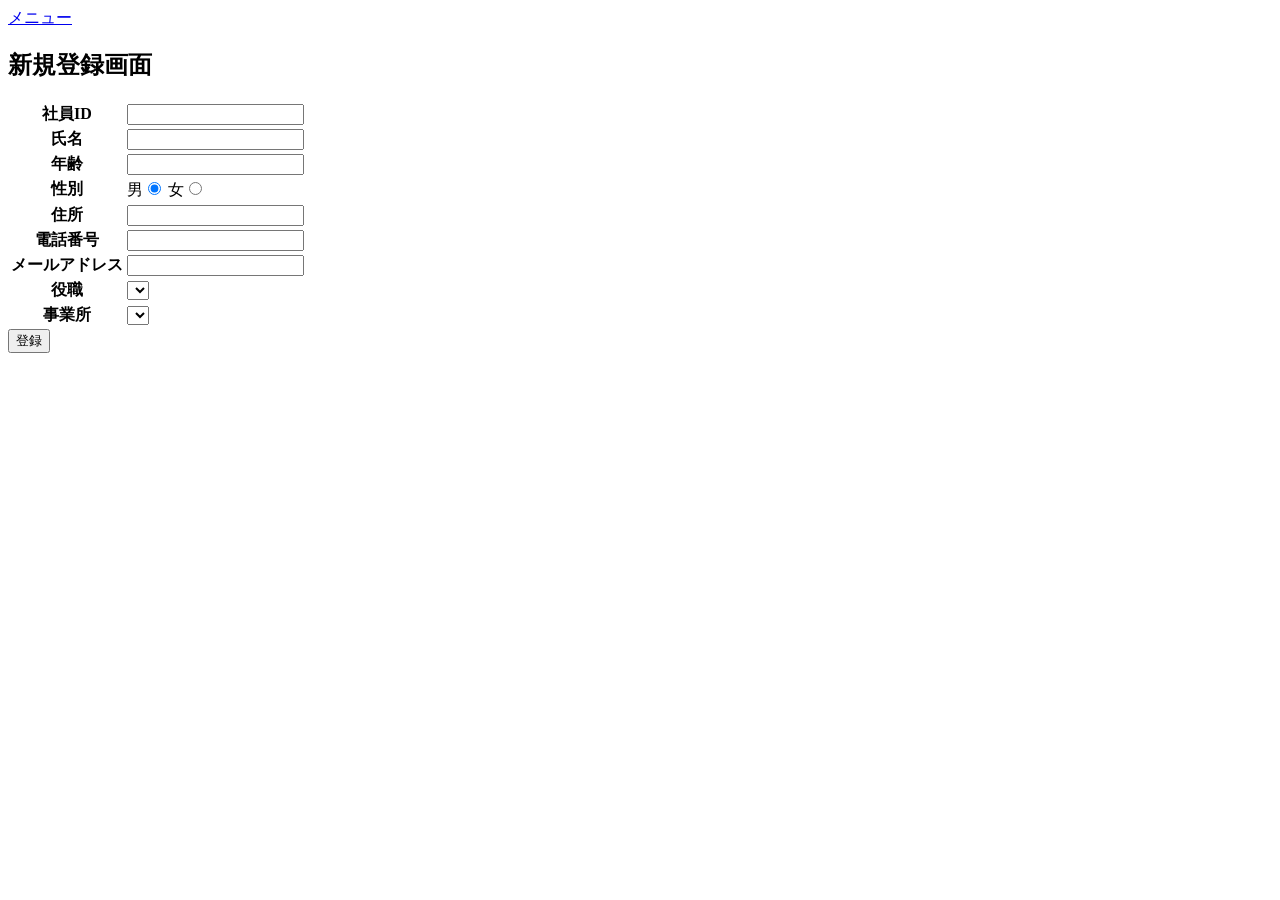
<file: src/main/resources/templates/add.html>
<!DOCTYPE html>
<html>
<head>
	<meta http-equiv="Content-Type" content="text/html; charset=UTF-8">
	<link rel="stylesheet" th:href="@{/css/common.css}">
	<title>新規登録</title>
</head>
<body>
	<div id="wapper">
		<div class="menu">
			<a href="/">メニュー</a>
		</div>
		<div class="menu">
			<h2>新規登録画面</h2>
		</div>
		<form method="post" th:action="@{/addConf}" th:object="${memberForm}" accept-charset="utf-8">
			<table class="ct">
				<tbody>
					<tr>
						<th th:classappend="${#fields.hasErrors('memberId')} ? 'error'">社員ID</th>
						<td>
							<input type="text" th:field="*{memberId}">
							<div class="error-message error" th:errors="*{memberId}"></div>
						</td>
					</tr>
					<tr>
						<th th:classappend="${#fields.hasErrors('name')} ? 'error'">氏名</th>
						<td>
							<input type="text" th:field="*{name}">
							<div class="error-message error" th:errors="*{name}"></div>
						</td>
					</tr>
					<tr>
						<th th:classappend="${#fields.hasErrors('age')} ? 'error'">年齢</th>
						<td>
							<input type="text" th:field="*{age}">
							<div class="error-message error" th:errors="*{age}"></div>
						</td>
					</tr>
					<tr>
						<th>性別</th>
						<td>男<input type="radio" checked th:field="*{sex}" th:value="0">
							女<input type="radio" th:field="*{sex}" th:value="1">
						</td>
					</tr>
					<tr>
						<th th:classappend="${#fields.hasErrors('address')} ? 'error'">住所</th>
						<td>
							<input type="text" th:field="*{address}">
							<div class="error-message error" th:errors="*{address}"></div>
						</td>
					</tr>
					<tr>
						<th>電話番号</th>
						<td><input type="text" th:field="*{tel}"></td>
					</tr>
					<tr>
						<th th:classappend="${#fields.hasErrors('mail')} ? 'error'">メールアドレス</th>
						<td >
							<input type="text" th:field="*{mail}">
							<div class="error-message error" th:errors="*{mail}"></div>
						</td>
					</tr>
					<tr>
						<th>役職</th>
						<td>
							<select th:field="*{positionId}"> 
							    <option th:each="pos : ${positions}" 
							            th:value="${pos.positionId}"
							            th:text="${pos.positionName}"></option>
							</select>
						</td>
					</tr>
					<tr>
						<th>事業所</th>
						<td>
							<select th:field="*{placeId}">
								<option th:each="pla : ${places}" 
										th:value="${pla.placeId}"
										th:text="${pla.placeName}"></option>
							</select>
						</td>
					</tr>
				</tbody>	
			</table>
			<div class="menu">
				<button type="submit">登録</button>
			</div>
		</form>
	</div>
</body>
</html>
</file>
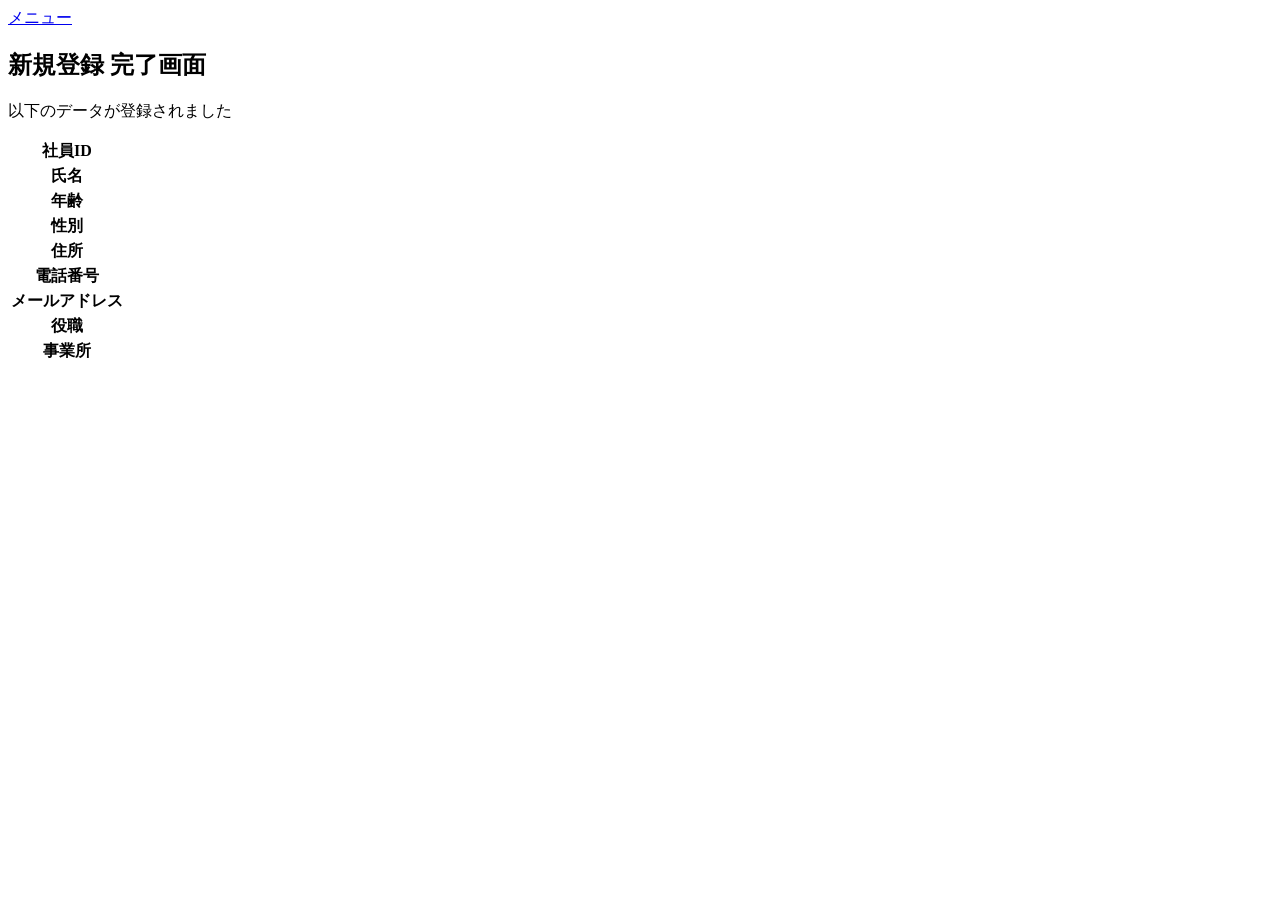
<file: src/main/resources/templates/addComp.html>
<!DOCTYPE html>
<html>
<head>
	<meta http-equiv="Content-Type" content="text/html; charset=UTF-8">
	<link rel="stylesheet" th:href="@{/css/common.css}">
	<title>新規登録</title>
</head>
<body>
	<div id="wapper">
		<div class="menu">
			<a href="/">メニュー</a>
		</div>
		<div class="menu">
			<h2>新規登録 完了画面</h2>
			<p>以下のデータが登録されました</p>
		</div>
		<table class="ct">
			<tbody>
				<tr>
					<th>社員ID</th>
					<td th:text="${saveMember.memberId}"></td>
				</tr>
				<tr>
					<th>氏名</th>
					<td th:text="${saveMember.name}"></td>
				</tr>
				<tr>
					<th>年齢</th>
					<td th:text="${saveMember.age}"></td>
				</tr>
				<tr>
					<th>性別</th>
					<td th:text="${saveMember.sexName}"></td>
				</tr>
				<tr>
					<th>住所</th>
					<td th:text="${saveMember.address}"></td>
				</tr>
				<tr>
					<th>電話番号</th>
					<td th:text="${saveMember.tel}"></td>
				</tr>
				<tr>
					<th>メールアドレス</th>
					<td th:text="${saveMember.mail}"></td>
				</tr>
				<tr>
					<th>役職</th>
					<td th:text="${saveMember.mstPosition.positionName}"></td>
				</tr>
				<tr>
					<th>事業所</th>
					<td th:text="${saveMember.mstPlace.placeName}"></td>
				</tr>
			</tbody>
		</table>
	</div>
</body>
</html>
</file>
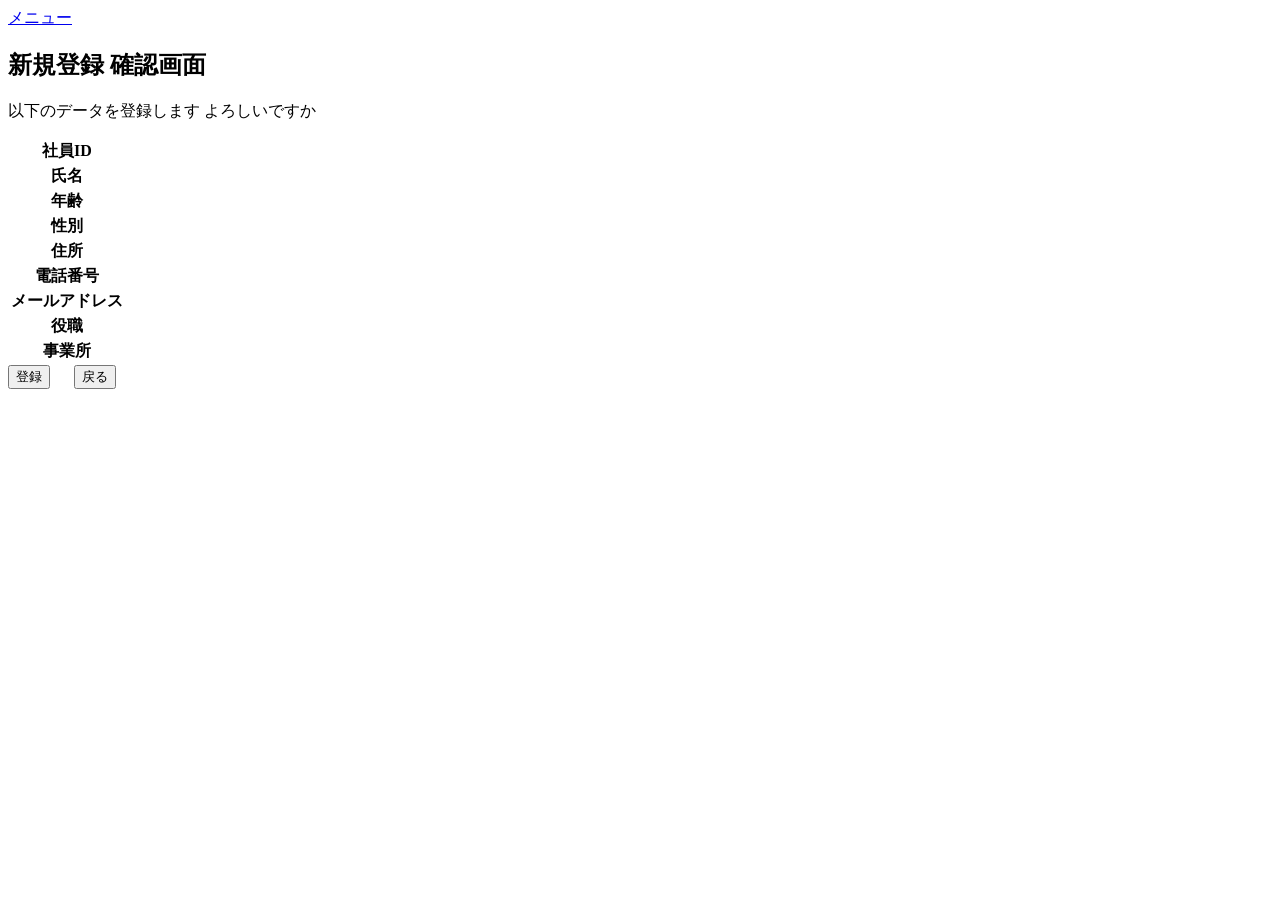
<file: src/main/resources/templates/addConf.html>
<!DOCTYPE html>
<html>
<head>
	<meta http-equiv="Content-Type" content="text/html; charset=UTF-8">
	<link rel="stylesheet" th:href="@{/css/common.css}">
	<title>新規登録</title>
</head>
<body>
	<div id="wapper">
		<div class="menu">
			<a href="/">メニュー</a>
		</div>
		<div class="menu">
			<h2>新規登録 確認画面</h2>
			<p>以下のデータを登録します よろしいですか</p>
		</div>
		<form method="post" th:object="${memberForm}" th:action="@{/add}">
			<table class="ct">
				<tbody>
					<tr>
						<th>社員ID</th>
						<td th:text="${memberForm.memberId}"></td>
						<input type="hidden" th:field="*{memberId}">
					</tr>
					<tr>
						<th>氏名</th>
						<td th:text="${memberForm.name}"></td>
						<input type="hidden" th:field="*{name}">
					</tr>
					<tr>
						<th>年齢</th>
						<td th:text="${memberForm.age}"></td>
						<input type="hidden" th:field="*{age}">
					</tr>
					<tr>
						<th>性別</th>
						<td th:text="${memberForm.sexName}"></td>
						<input type="hidden" th:field="*{sex}">
					</tr>
					<tr>
						<th>住所</th>
						<td th:text="${memberForm.address}"></td>
						<input type="hidden" th:field="*{address}">
					</tr>
					<tr>
						<th>電話番号</th>
						<td th:text="${memberForm.tel}"></td>
						<input type="hidden" th:field="*{tel}">
					</tr>
					<tr>
						<th>メールアドレス</th>
						<td th:text="${memberForm.mail}"></td>
						<input type="hidden" th:field="*{mail}">
					</tr>
					<tr>
						<th>役職</th>
						<td th:text="${position.positionName}"></td>
						<input type="hidden" th:field="*{positionId}">
					</tr>
					<tr>
						<th>事業所</th>
						<td th:text="${place.placeName}"></td>
						<input type="hidden" th:field="*{placeId}">
					</tr>
				</tbody>
			</table>
			<div class="menu">
				<button type="submit">登録</button>
				&nbsp;&nbsp;&nbsp;&nbsp
				<!--javascriptでもとの入力値を保持したまま前の画面に遷移できる-->
				<button type="button" onclick="history.back()">戻る</button>
			</div>
		</form>
	</div>
</body>
</html>
</file>
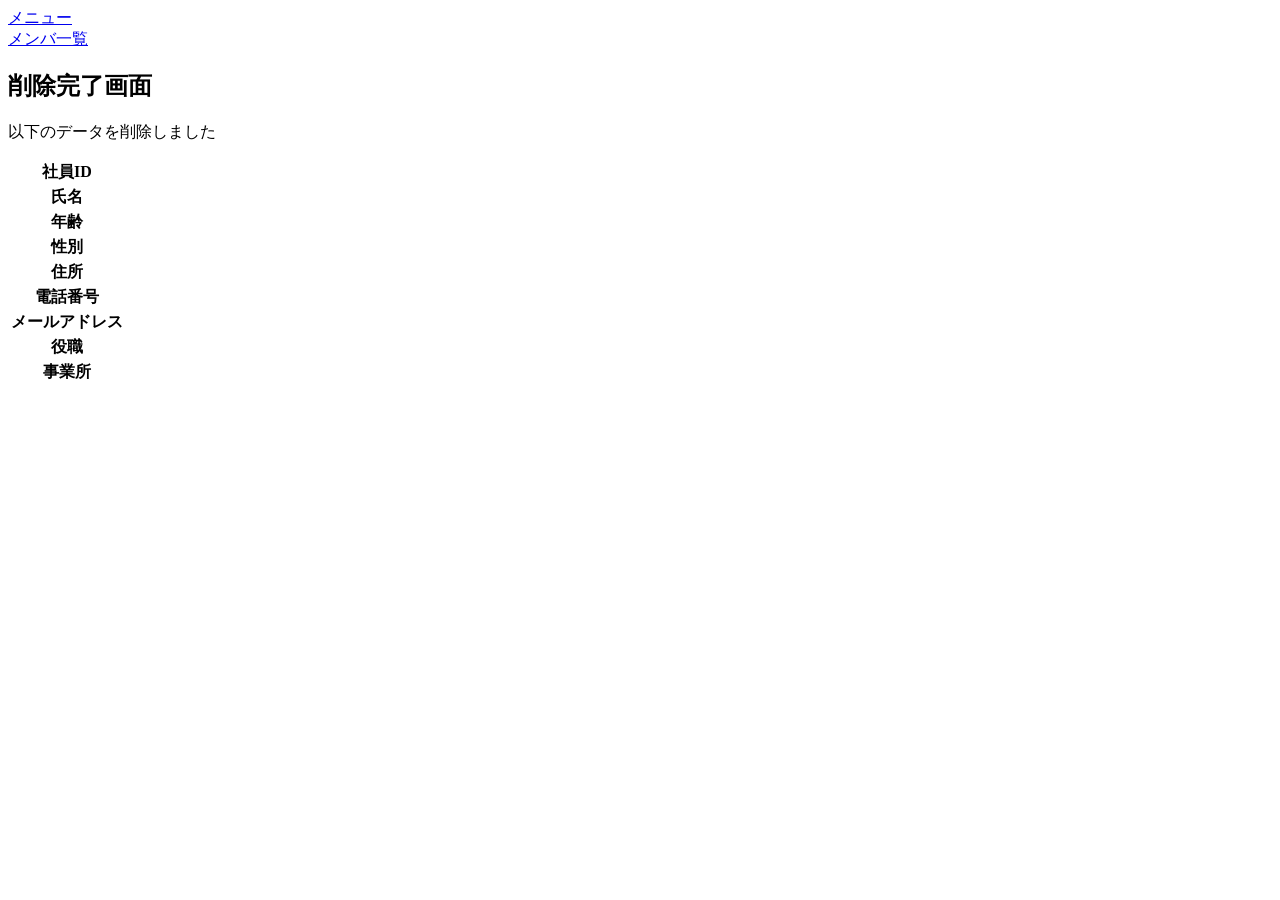
<file: src/main/resources/templates/deleteComp.html>
<!DOCTYPE html>
<html>
<head>
	<meta http-equiv="Content-Type" content="text/html; charset=UTF-8">
	<link rel="stylesheet" th:href="@{/css/common.css}">
	<title>削除</title>
</head>
<body>
	<div id="wapper">
		<div class="menu">
			<a href="/">メニュー</a><br>
			<a href="/list">メンバ一覧</a>
		</div>
		<div class="menu">
			<h2>削除完了画面</h2>
			<p>以下のデータを削除しました</p>
		</div>
		<table class="ct">
			<tbody>
				<tr>
					<th>社員ID</th>
					<td th:text="${member.memberId}"></td>
				</tr>
				<tr>
					<th>氏名</th>
					<td th:text="${member.name}"></td>
				</tr>
				<tr>
					<th>年齢</th>
					<td th:text="${member.age}"></td>
				</tr>
				<tr>
					<th>性別</th>
					<td th:text="${member.sexName}"></td>
				</tr>
				<tr>
					<th>住所</th>
					<td th:text="${member.address}"></td>
				</tr>
				<tr>
					<th>電話番号</th>
					<td th:text="${member.tel}"></td>
				</tr>
				<tr>
					<th>メールアドレス</th>
					<td th:text="${member.mail}"></td>
				</tr>
				<tr>
					<th>役職</th>
					<td th:text="${member.mstPosition.positionName}"></td>
				</tr>
				<tr>
					<th>事業所</th>
					<td th:text="${member.mstPlace.placeName}"></td>
				</tr>
			</tbody>
		</table>
	</div>
</body>
</html>
</file>
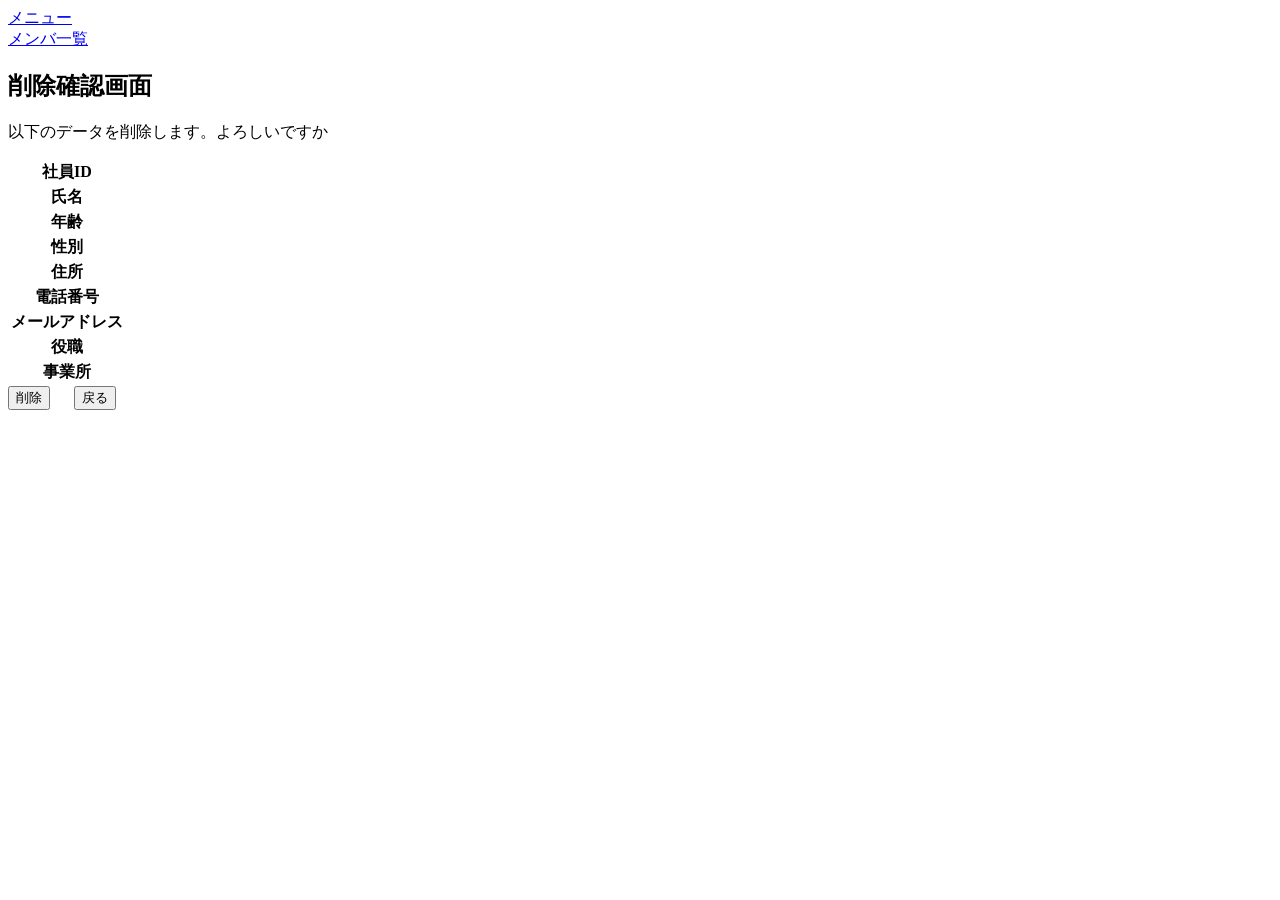
<file: src/main/resources/templates/deleteConf.html>
<!DOCTYPE html>
<html>
<head>
	<meta http-equiv="Content-Type" content="text/html; charset=UTF-8">
	<link rel="stylesheet" th:href="@{/css/common.css}">
	<title>削除</title>
</head>
<body>
	<div id="wapper">
		<div class="menu">
			<a href="/">メニュー</a><br>
			<a href="/list">メンバ一覧</a>
		</div>
		<div class="menu">
			<h2>削除確認画面</h2>
			<p>以下のデータを削除します。よろしいですか</p>
		</div>
		<table class="ct">
			<tbody>
				<tr>
					<th>社員ID</th>
					<td th:text="${member.memberId}"></td>
				</tr>
				<tr>
					<th>氏名</th>
					<td th:text="${member.name}"></td>
				</tr>
				<tr>
					<th>年齢</th>
					<td th:text="${member.age}"></td>
				</tr>
				<tr>
					<th>性別</th>
					<td th:text="${member.sexName}"></td>
				</tr>
				<tr>
					<th>住所</th>
					<td th:text="${member.address}"></td>
				</tr>
				<tr>
					<th>電話番号</th>
					<td th:text="${member.tel}"></td>
				</tr>
				<tr>
					<th>メールアドレス</th>
					<td th:text="${member.mail}"></td>
				</tr>
				<tr>
					<th>役職</th>
					<td th:text="${member.mstPosition.positionName}"></td>
				</tr>
				<tr>
					<th>事業所</th>
					<td th:text="${member.mstPlace.placeName}"></td>
				</tr>
			</tbody>
		</table>
		<div class="menu">
			<a th:href="@{/member/delete/comp/{id}(id=*{member.memberId})}"><button>削除</button></a>
			&nbsp;&nbsp;&nbsp;&nbsp
			<!--javascriptでもとの入力値を保持したまま前の画面に遷移できる-->
			<button type="button" onclick="history.back()">戻る</button>
		</div>
	</div>
</body>
</html>
</file>
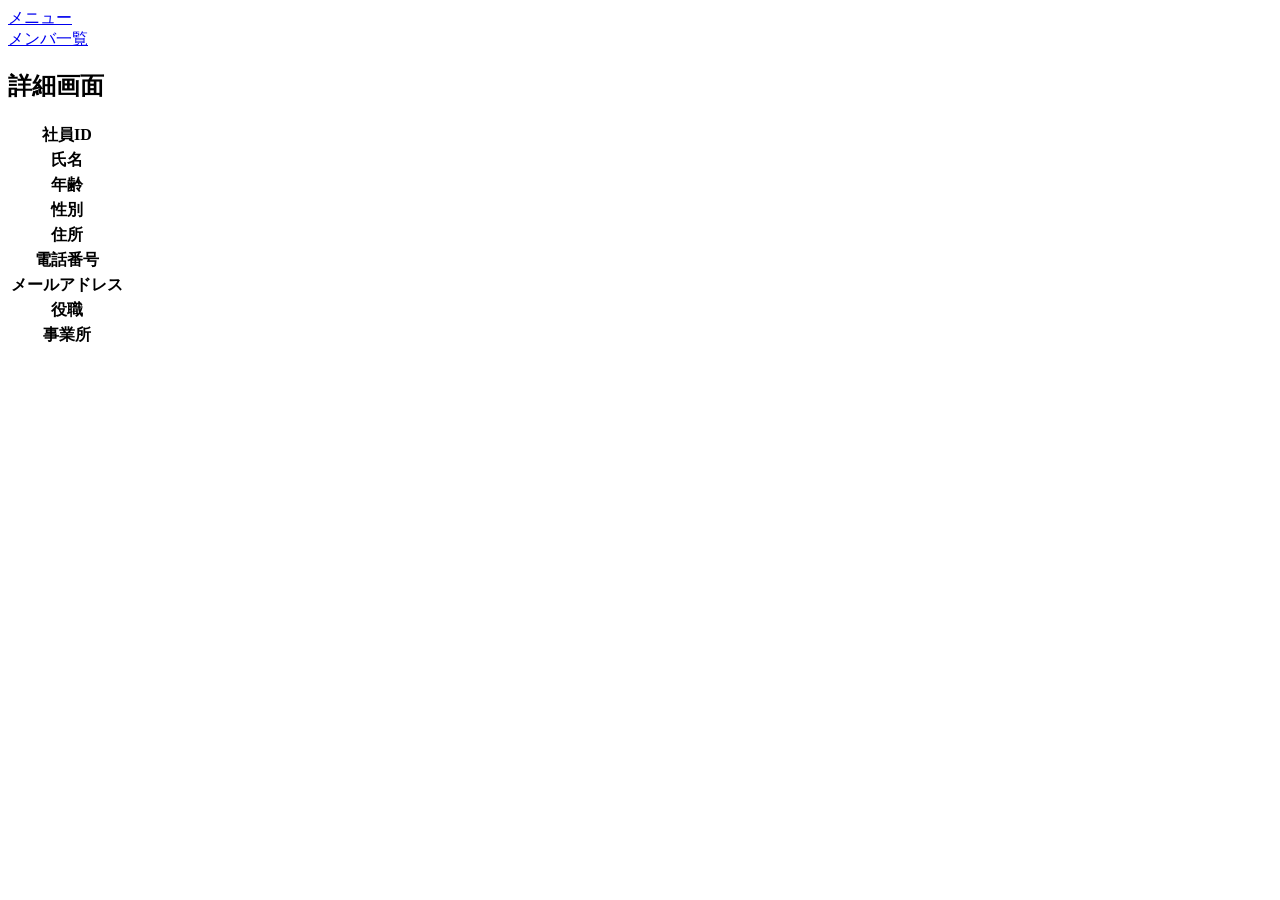
<file: src/main/resources/templates/detail.html>
<!DOCTYPE html>
<html>
<head>
	<meta http-equiv="Content-Type" content="text/html; charset=UTF-8">
	<link rel="stylesheet" th:href="@{/css/common.css}">
	<title>詳細</title>
</head>
<body>
	<div id="wapper">
		<div class="menu">
			<a href="/">メニュー</a><br>
			<a href="/list">メンバ一覧</a>
		</div>
		<div class="menu">
			<h2>詳細画面</h2>
		</div>
		<table class="ct">
			<tbody>
				<tr>
					<th>社員ID</th>
					<td th:text="${member.memberId}"></td>
				</tr>
				<tr>
					<th>氏名</th>
					<td th:text="${member.name}"></td>
				</tr>
				<tr>
					<th>年齢</th>
					<td th:text="${member.age}"></td>
				</tr>
				<tr>
					<th>性別</th>
					<td th:text="${member.sexName}"></td>
				</tr>
				<tr>
					<th>住所</th>
					<td th:text="${member.address}"></td>
				</tr>
				<tr>
					<th>電話番号</th>
					<td th:text="${member.tel}"></td>
				</tr>
				<tr>
					<th>メールアドレス</th>
					<td th:text="${member.mail}"></td>
				</tr>
				<tr>
					<th>役職</th>
					<td th:text="${member.mstPosition.positionName}"></td>
				</tr>
				<tr>
					<th>事業所</th>
					<td th:text="${member.mstPlace.placeName}"></td>
				</tr>
			</tbody>
		</table>
	</div>
</body>
</html>
</file>
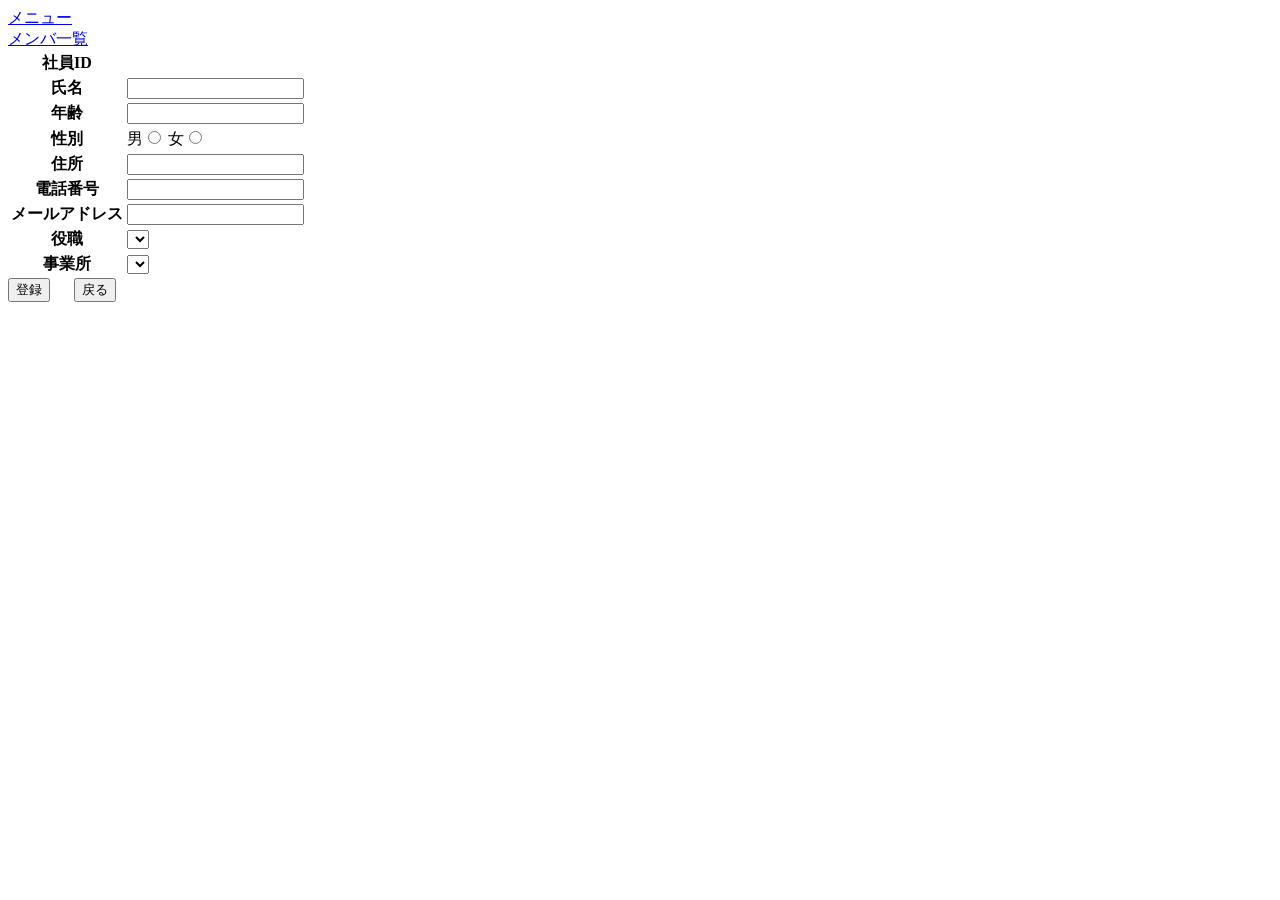
<file: src/main/resources/templates/update.html>
<!DOCTYPE html>
<html>
<head>
	<meta http-equiv="Content-Type" content="text/html; charset=UTF-8">
	<link rel="stylesheet" th:href="@{/css/common.css}">
	<title>更新</title>
</head>
<body>
	<div id="wapper">
		<div class="menu">
			<a href="/">メニュー</a><br>
			<a href="/list">メンバ一覧</a>
		</div>
		<div class="menu">
			<form method="post" th:action="@{/member/update}" th:object="${memberForm}">
				<table class="ct">
					<tbody>
						<tr>
							<th >社員ID</th>
							<td th:text="${memberForm.memberId}"></td>
							<input type="hidden" th:field="*{memberId}">
						</tr>
						<tr>
							<th th:classappend="${#fields.hasErrors('name')} ? 'error'">氏名</th>
							<td>
								<input type="text" th:field="*{name}">
								<div class="error-message error" th:errors="*{name}"></div>
							</td>
						</tr>
						<tr>
							<th th:classappend="${#fields.hasErrors('age')} ? 'error'">年齢</th>
							<td>
								<input type="text" th:field="*{age}">
								<div class="error-message error" th:errors="*{age}"></div>
							</td>
						</tr>
						<tr>
							<th>性別</th>
							<td>男<input type="radio" th:field="*{sex}" th:value="0">
								女<input type="radio" th:field="*{sex}" th:value="1">
							</td>
						</tr>
						<tr>
							<th th:classappend="${#fields.hasErrors('address')} ? 'error'">住所</th>
							<td>
								<input type="text" th:field="*{address}">
								<div class="error-message error" th:errors="*{address}"></div>
							</td>
						</tr>
						<tr>
							<th>電話番号</th>
							<td>
								<input type="text" th:field="*{tel}">
							</td>
						</tr>
						<tr>
							<th th:classappend="${#fields.hasErrors('mail')} ? 'error'">メールアドレス</th>
							<td>
								<input type="text" th:field="*{mail}">
								<div class="error-message error" th:errors="*{mail}"></div>
							</td>
						</tr>
						<tr>
							<th>役職</th>
							<td>
								<select th:field="*{positionId}" >
									<option th:each="pos : ${positions}"
											th:value="${pos.positionId}"
											th:text="${pos.positionName}"></option>
								</select>
							</td>
						</tr>
						<tr>
							<th>事業所</th>
							<td>
								<select th:field="*{placeId}" >
									<option th:each="pla : ${places}"
											th:value="${pla.placeId}"
											th:text="${pla.placeName}"></option>
								</select>
							</td>
						</tr>
					</tbody>
				</table>
				<div class="menu">
					<button type="submit">登録</button>
					&nbsp;&nbsp;&nbsp;&nbsp
					<!--javascriptでもとの入力値を保持したまま前の画面に遷移できる-->
					<button type="button" onclick="history.back()">戻る</button>
				</div>
			</form>
		</div>
	</div>
</body>
</html>
</file>
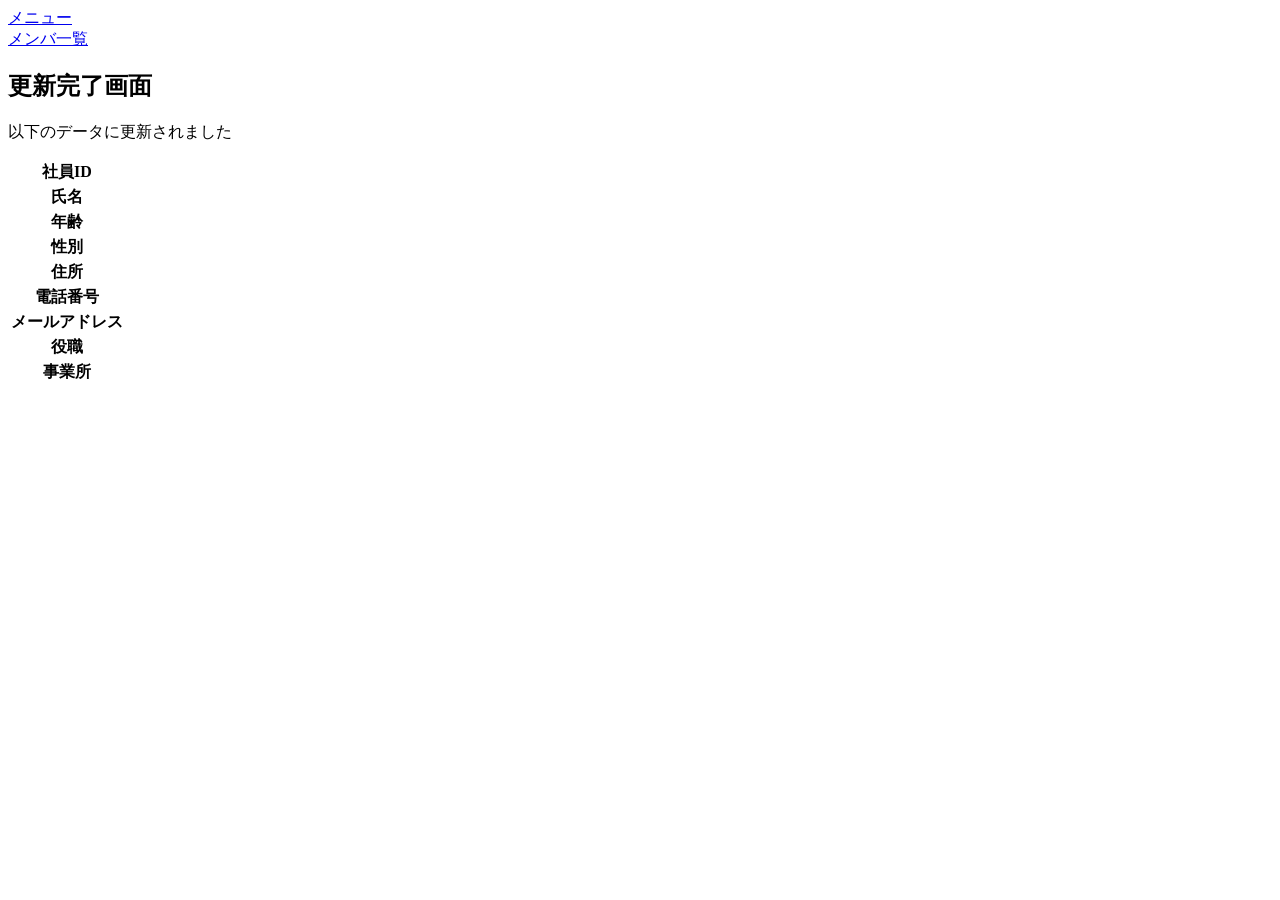
<file: src/main/resources/templates/updateComp.html>
<!DOCTYPE html>
<html>
<head>
	<meta http-equiv="Content-Type" content="text/html; charset=UTF-8">
	<link rel="stylesheet" th:href="@{/css/common.css}">
	<title>更新</title>
</head>
<body>
	<div id="wapper">
		<div class="menu">
			<a href="/">メニュー</a><br>
			<a href="/list">メンバ一覧</a>
		</div>
		<div class="menu">
			<h2>更新完了画面</h2>
			<p>以下のデータに更新されました</p>
		</div>
		<table class="ct">
			<tbody>
				<tr>
					<th>社員ID</th>
					<td th:text="${updateMember.memberId}"></td>
				</tr>
				<tr>
					<th>氏名</th>
					<td th:text="${updateMember.name}"></td>
				</tr>
				<tr>
					<th>年齢</th>
					<td th:text="${updateMember.age}"></td>
				</tr>
				<tr>
					<th>性別</th>
					<td th:text="${updateMember.sexName}"></td>
				</tr>
				<tr>
					<th>住所</th>
					<td th:text="${updateMember.address}"></td>
				</tr>
				<tr>
					<th>電話番号</th>
					<td th:text="${updateMember.tel}"></td>
				</tr>
				<tr>
					<th>メールアドレス</th>
					<td th:text="${updateMember.mail}"></td>
				</tr>
				<tr>
					<th>役職</th>
					<td th:text="${updateMember.mstPosition.positionName}"></td>
				</tr>
				<tr>
					<th>事業所</th>
					<td th:text="${updateMember.mstPlace.placeName}"></td>
				</tr>
			</tbody>
		</table>
	</div>
</body>
</html>
</file>
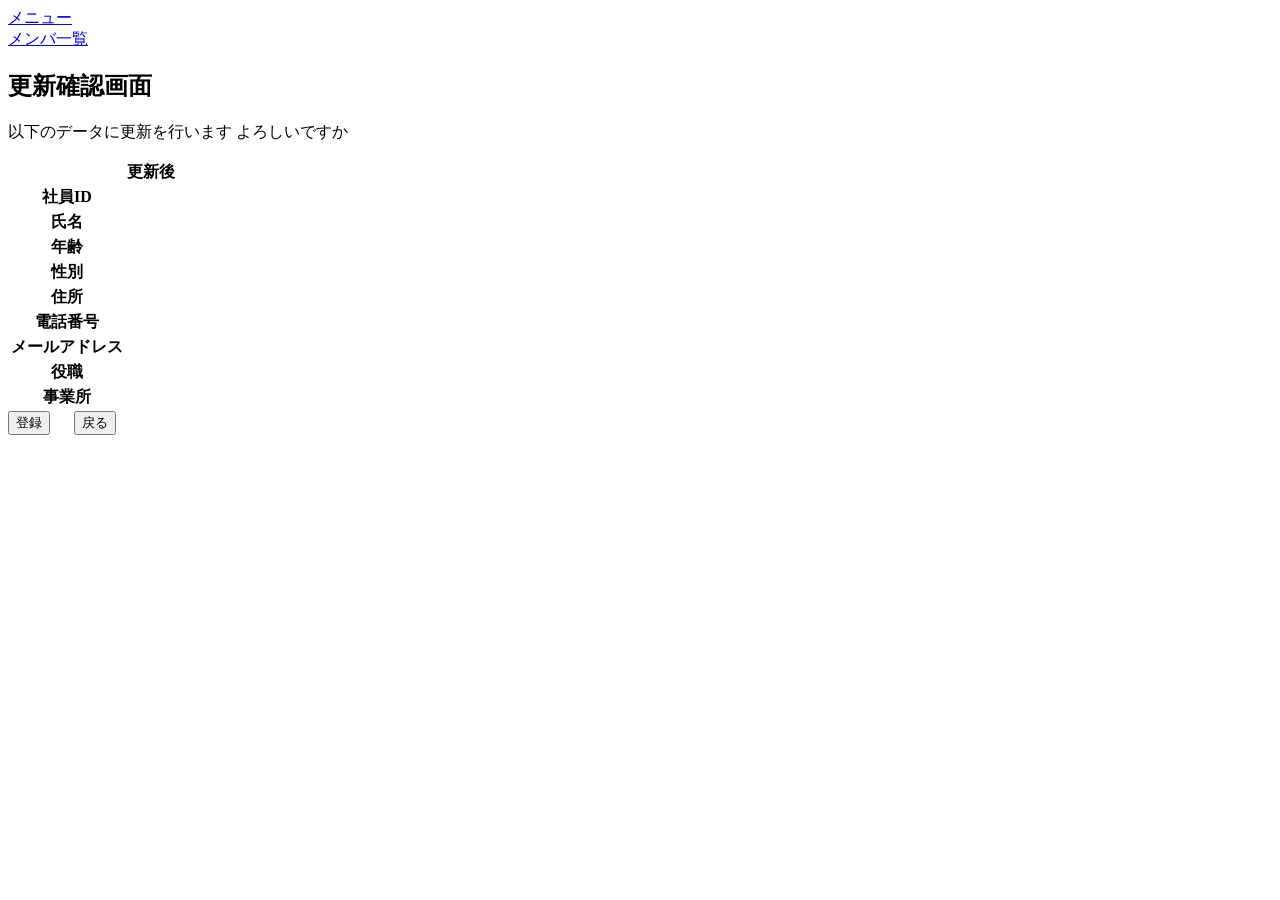
<file: src/main/resources/templates/updateConf.html>
<!DOCTYPE html>
<html>
<head>
	<meta http-equiv="Content-Type" content="text/html; charset=UTF-8">
	<link rel="stylesheet" th:href="@{/css/common.css}">
	<title>更新</title>
</head>
<body>
	<div id="wapper">
		<div class="menu">
			<a href="/">メニュー</a><br>
			<a href="/list">メンバ一覧</a>
		</div>
		<div class="menu">
			<h2>更新確認画面</h2>
			<p>以下のデータに更新を行います よろしいですか</p>
		</div>
		<div class="menu">
			<form method="post" th:action="@{/member/update/conf}" th:object="${memberForm}">
				<table class="ct">
					<tbody>
						<tr>
							<th></th>
							<th>更新後</th>
						</tr>
						<tr>
							<th>社員ID</th>
							<td th:text="${memberForm.memberId}"></td>
							<input type="hidden" th:field="*{memberId}">
						</tr>
						<tr>
							<th>氏名</th>
							<td th:text="${memberForm.name}"></td>
							<input type="hidden" th:field="*{name}">
						</tr>
						<tr>
							<th>年齢</th>
							<td th:text="${memberForm.age}"></td>
							<input type="hidden" th:field="*{age}">
						</tr>
						<tr>
							<th>性別</th>
							<td th:text="${memberForm.sexName}"></td>
							<input type="hidden" th:field="*{sex}">
						</tr>
						<tr>
							<th>住所</th>
							<td th:text="${memberForm.address}"></td>
							<input type="hidden" th:field="*{address}">
						</tr>
						<tr>
							<th>電話番号</th>
							<td th:text="${memberForm.tel}"></td>
							<input type="hidden" th:field="*{tel}">
						</tr>
						<tr>
							<th>メールアドレス</th>
							<td th:text="${memberForm.mail}"></td>
							<input type="hidden" th:field="*{mail}">
						</tr>
						<tr>
							<th>役職</th>
							<td th:text="${memberForm.position.positionName}"></td>
							<input type="hidden" th:field="*{positionId}">
						</tr>
						<tr>
							<th>事業所</th>
							<td th:text="${memberForm.place.placeName}"></td>
							<input type="hidden" th:field="*{placeId}">
						</tr>
					</tbody>
				</table>
				<div class="menu">
					<button type="submit">登録</button>
					&nbsp;&nbsp;&nbsp;&nbsp
					<!--javascriptでもとの入力値を保持したまま前の画面に遷移できる-->
					<button type="button" onclick="history.back()">戻る</button>
				</div>
			</form>
		</div>
	</div>
</body>
</html>
</file>
